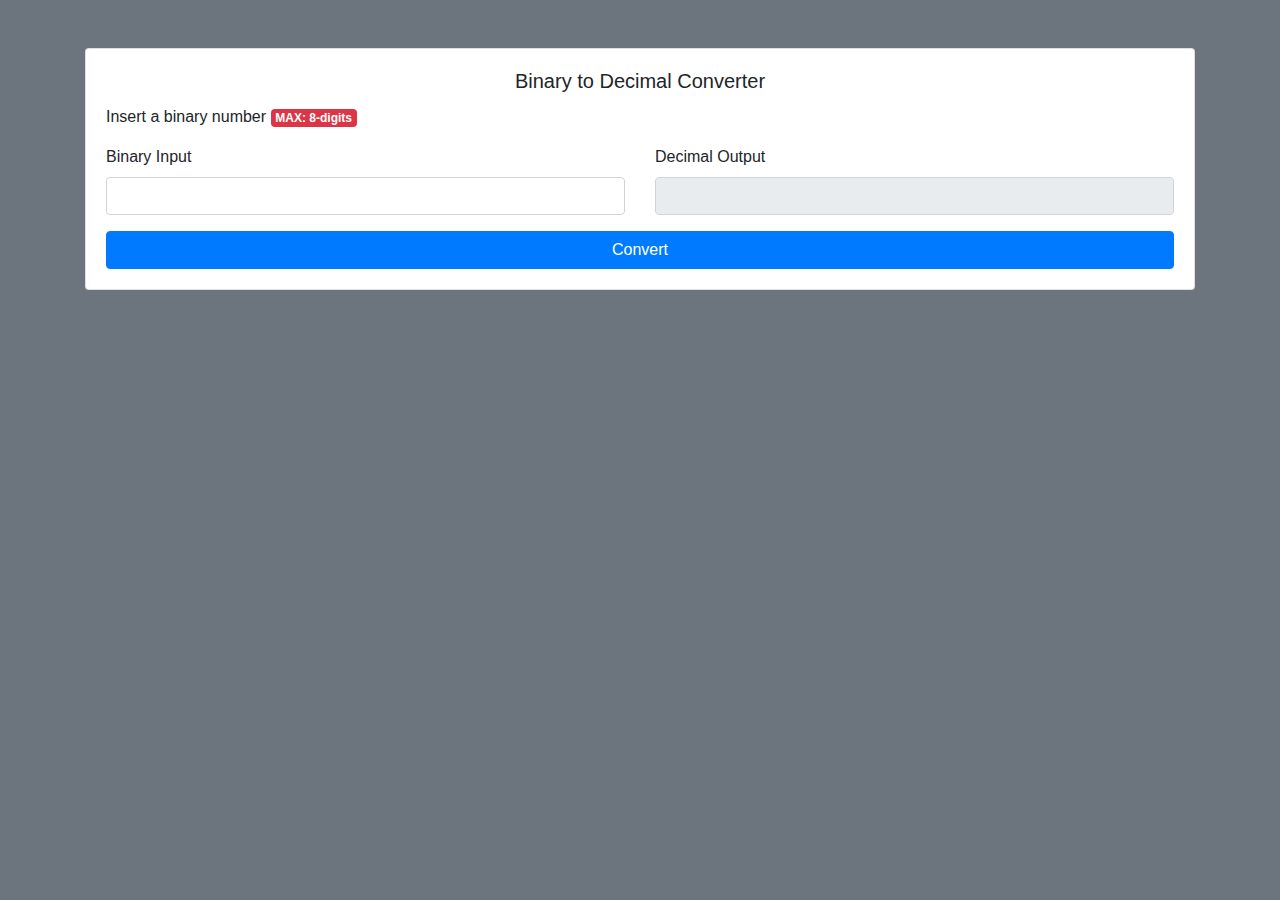
<file: Binary to Decimal Project/index.html>
<!DOCTYPE html>
<html lang="en">
<head>
    <meta charset="UTF-8">
    <meta name="viewport" content="width=device-width, initial-scale=1.0">
    <link rel="stylesheet" href="https://stackpath.bootstrapcdn.com/bootstrap/4.4.1/css/bootstrap.min.css" integrity="sha384-Vkoo8x4CGsO3+Hhxv8T/Q5PaXtkKtu6ug5TOeNV6gBiFeWPGFN9MuhOf23Q9Ifjh" crossorigin="anonymous">
    <title>Binary to Decimal Converter</title>
</head>
<body  class="bg-secondary">
    <div>
        <div class="container mt-5">
            <div class="card">
                <div class="card-body">
                  <h5 class="card-title text-center">Binary to Decimal Converter</h5>
                  <p class="card-text">Insert a binary number   <span class="badge badge-danger">MAX: 8-digits</span></p>
    
                  <div class="row">
                      <div class="col-sm-6">
                        <div class="form-group">
                            <label for="binary-input" id='mad-stuff'>Binary Input </label>
                            <!-- error message for binary validation-->
                            <!-- <small id="not-binary" class="text-danger float-right">
                                Not a Binary Number/Longer than 8 digits
                            </small>  -->
                            <input type="number" class="form-control" id="binary-input">
                        </div>
                      </div>
                      <div class="col-sm-6">
                        <div class="form-group">
                            <label for="decimal-output">Decimal Output</label>
                            <input type="number" class="form-control" id="decimal-output" disabled>
                        </div>
                      </div>
                  </div>
                  <button type="button" id="convert-btn" class="btn btn-primary btn-block">Convert</button>
                </div>
            </div>
        </div>
    </div>
    
    
    



    
    <script src="https://code.jquery.com/jquery-3.4.1.slim.min.js" integrity="sha384-J6qa4849blE2+poT4WnyKhv5vZF5SrPo0iEjwBvKU7imGFAV0wwj1yYfoRSJoZ+n" crossorigin="anonymous"></script>
    <script src="https://cdn.jsdelivr.net/npm/popper.js@1.16.0/dist/umd/popper.min.js" integrity="sha384-Q6E9RHvbIyZFJoft+2mJbHaEWldlvI9IOYy5n3zV9zzTtmI3UksdQRVvoxMfooAo" crossorigin="anonymous"></script>
    <script src="https://stackpath.bootstrapcdn.com/bootstrap/4.4.1/js/bootstrap.min.js" integrity="sha384-wfSDF2E50Y2D1uUdj0O3uMBJnjuUD4Ih7YwaYd1iqfktj0Uod8GCExl3Og8ifwB6" crossorigin="anonymous"></script>
    <script src="app.js"></script>
</body>
</html>
</file>
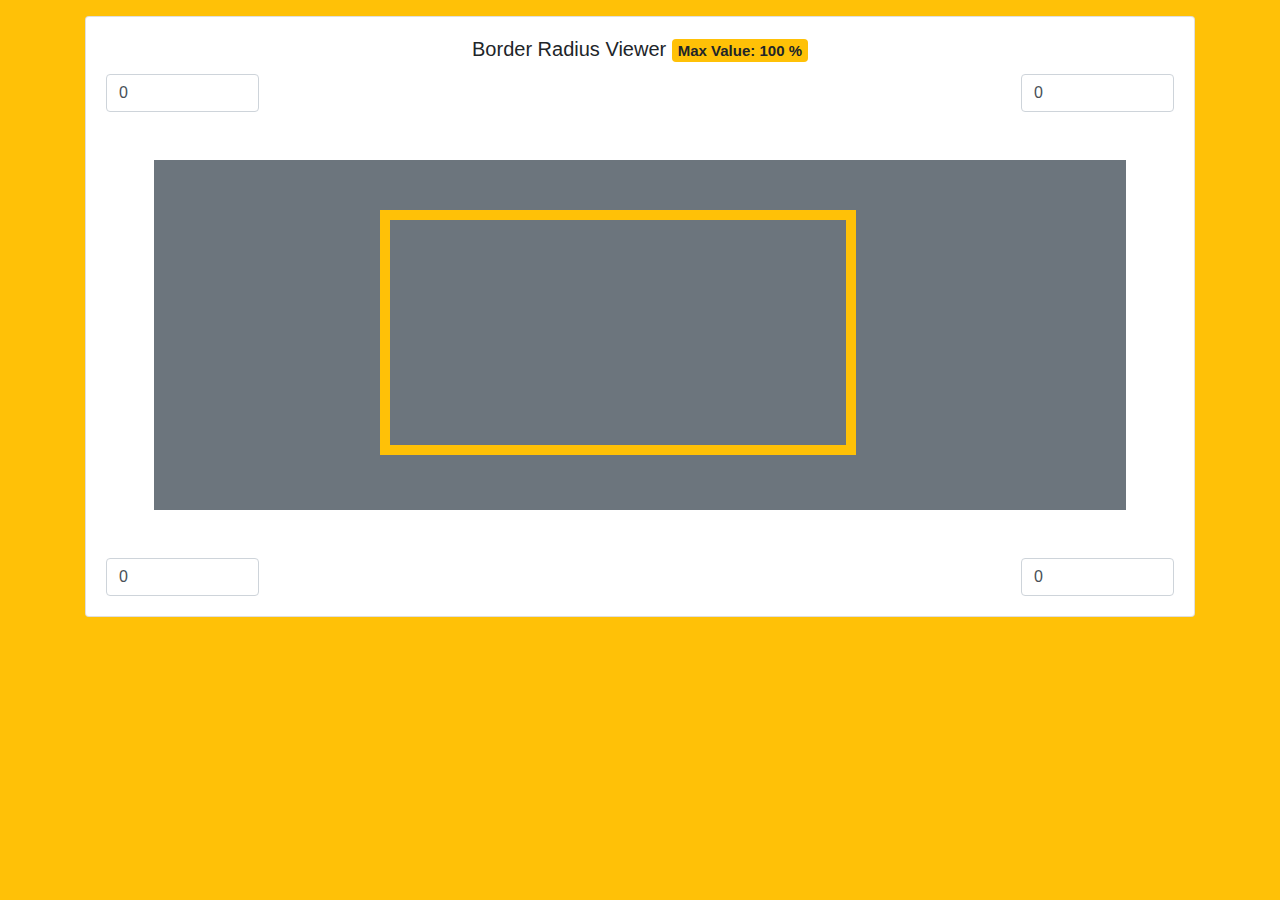
<file: Border Radius Viewer/index.html>
<!DOCTYPE html>
<html lang="en">
<head>
    <meta charset="UTF-8">
    <meta name="viewport" content="width=device-width, initial-scale=1.0">
    <link rel="stylesheet" href="https://stackpath.bootstrapcdn.com/bootstrap/4.4.1/css/bootstrap.min.css" integrity="sha384-Vkoo8x4CGsO3+Hhxv8T/Q5PaXtkKtu6ug5TOeNV6gBiFeWPGFN9MuhOf23Q9Ifjh" crossorigin="anonymous">
    <link rel="stylesheet" href="styles.css">
    <title>Border Radius Viewer</title>
</head>
<body  class="bg-warning">
    <div class="bg-warning">
        <div class="container mt-3">
            <div class="card">
                <div class="card-body">
                  <h5 class="card-title text-center">Border Radius Viewer <span class="badge badge-warning badge-lg">Max Value: 100 %</span></h5>
                  <div class="row">
                     <div class="col-2">
                        <input type="number" class="form-control corner-1 corner" placeholder="0" value="0" onchange="changeHandler(this)">
                     </div>
                     <div class="col-8">

                     </div>
                     <div class="col-2">
                        <input type="number" class="form-control corner-2 corner" placeholder="0" value="0" onchange="changeHandler(this)">
                     </div>
                  </div>
                  <div class="bg-secondary m-5">
                    <div class="border-box">
                        <div class="container fish"></div>
                    </div>
                  </div>
                  <div class="row">
                    <div class="col-2">
                        <input type="number" class="form-control corner-4 corner" placeholder="0" value="0" onchange="changeHandler(this)">
                    </div>
                    <div class="col-8">

                    </div>
                    <div class="col-2">
                        <input type="number" class="form-control corner-3 corner" placeholder="0" value="0" onchange="changeHandler(this)">
                    </div>
                  </div>

                </div>
            </div>
        </div>
    </div>
    
    
    



    
    <script src="https://code.jquery.com/jquery-3.4.1.slim.min.js" integrity="sha384-J6qa4849blE2+poT4WnyKhv5vZF5SrPo0iEjwBvKU7imGFAV0wwj1yYfoRSJoZ+n" crossorigin="anonymous"></script>
    <script src="https://cdn.jsdelivr.net/npm/popper.js@1.16.0/dist/umd/popper.min.js" integrity="sha384-Q6E9RHvbIyZFJoft+2mJbHaEWldlvI9IOYy5n3zV9zzTtmI3UksdQRVvoxMfooAo" crossorigin="anonymous"></script>
    <script src="https://stackpath.bootstrapcdn.com/bootstrap/4.4.1/js/bootstrap.min.js" integrity="sha384-wfSDF2E50Y2D1uUdj0O3uMBJnjuUD4Ih7YwaYd1iqfktj0Uod8GCExl3Og8ifwB6" crossorigin="anonymous"></script>
    <script src="app.js"></script>
</body>
</html>
</file>
<file: Border Radius Viewer/styles.css>
.border-box {
    width: 70%;
    height: 350px;
    margin: auto;
    position: relative;
}

.fish {
    
    width: 70%;
    height: 70%;
    border: #ffc107 solid 10px;
    position: absolute;
    top: 50px;
    left: 80px;
}
</file>
